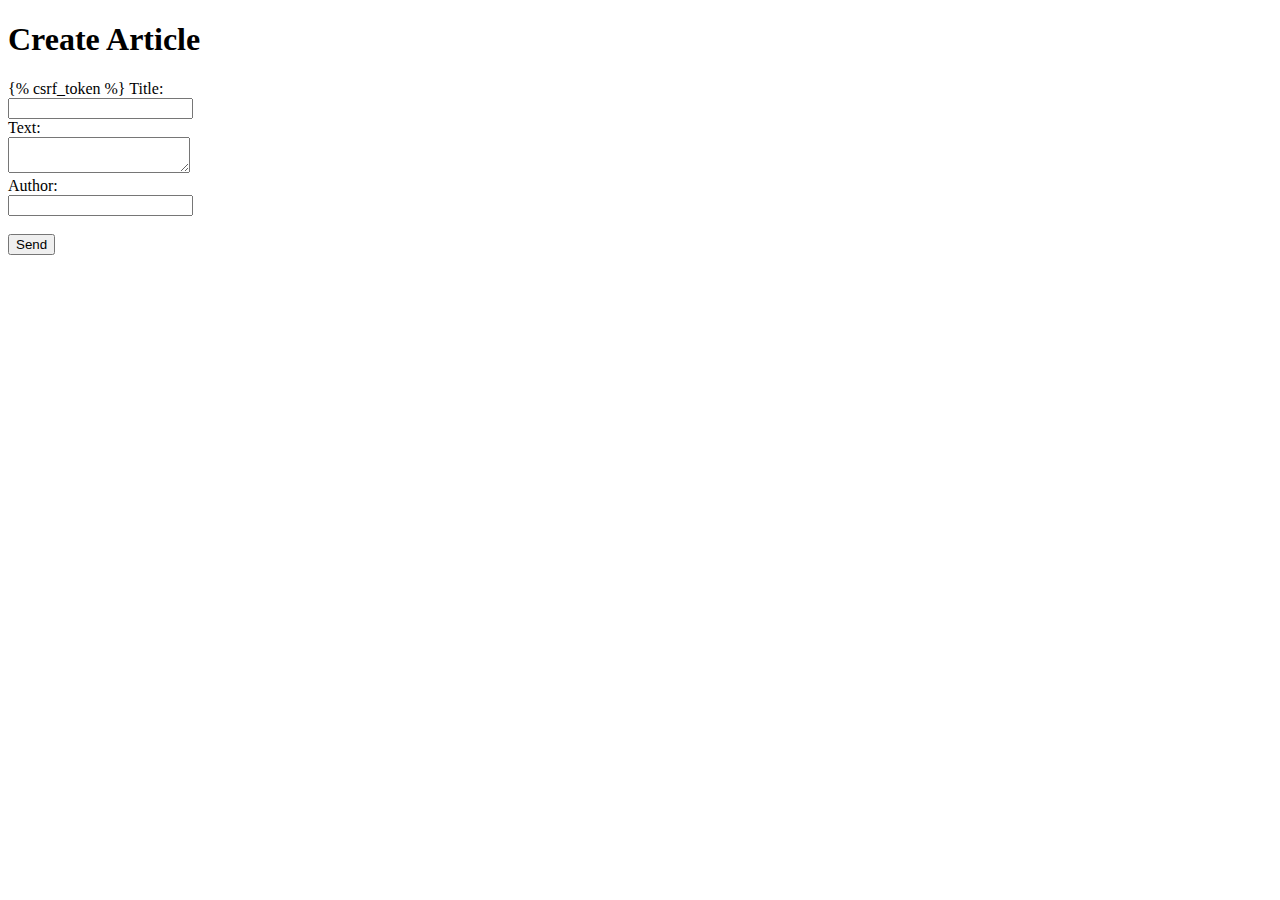
<file: task_1/webapp/templates/article_create.html>
<!DOCTYPE html>
<html lang="en">
<head>
    <meta charset="UTF-8">
    <title>Create</title>
</head>
<body>
<h1>Create Article</h1>
<form action="/article/add/" method="post">
    {% csrf_token %}

    <label>Title:</label><br/>
    <input type="text" name="title"/><br/>

    <label>Text:</label><br/>
    <textarea name="content"></textarea><br/>

    <label>Author:</label><br/>
    <input type="text" name="author"/><br/>
    <br/>
    <input type="submit" value="Send"/>
</form>
</body>
</html>
</file>
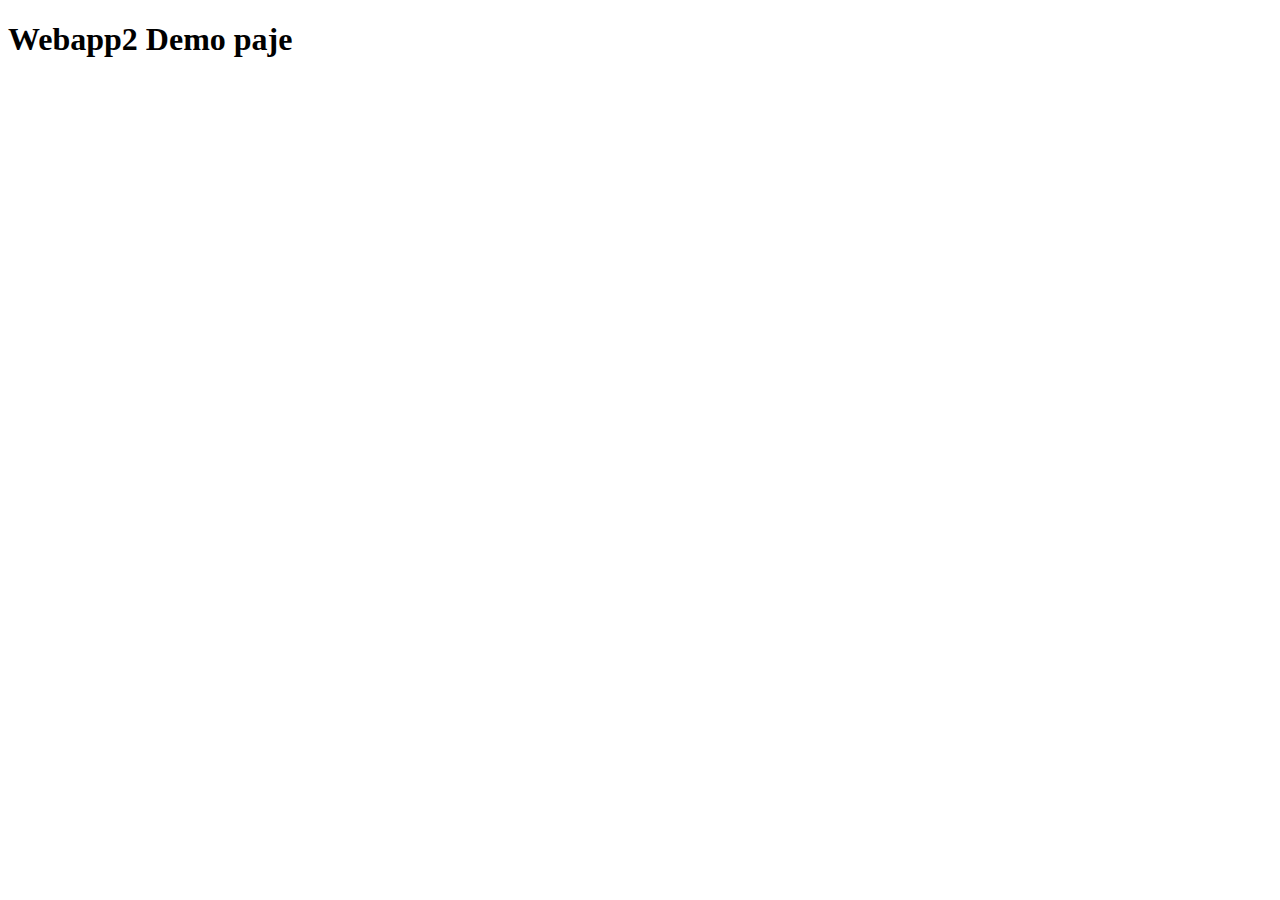
<file: task_1/webapp2/templates/demo.html>
<!doctype html>
<html lang="en">
<head>
    <meta charset="UTF-8">
    <meta name="viewport"
          content="width=device-width, user-scalable=no, initial-scale=1.0, maximum-scale=1.0, minimum-scale=1.0">
    <meta http-equiv="X-UA-Compatible" content="ie=edge">
    <title>Document</title>
</head>
<body>
    <h1>Webapp2 Demo paje</h1>
</body>
</html>
</file>
